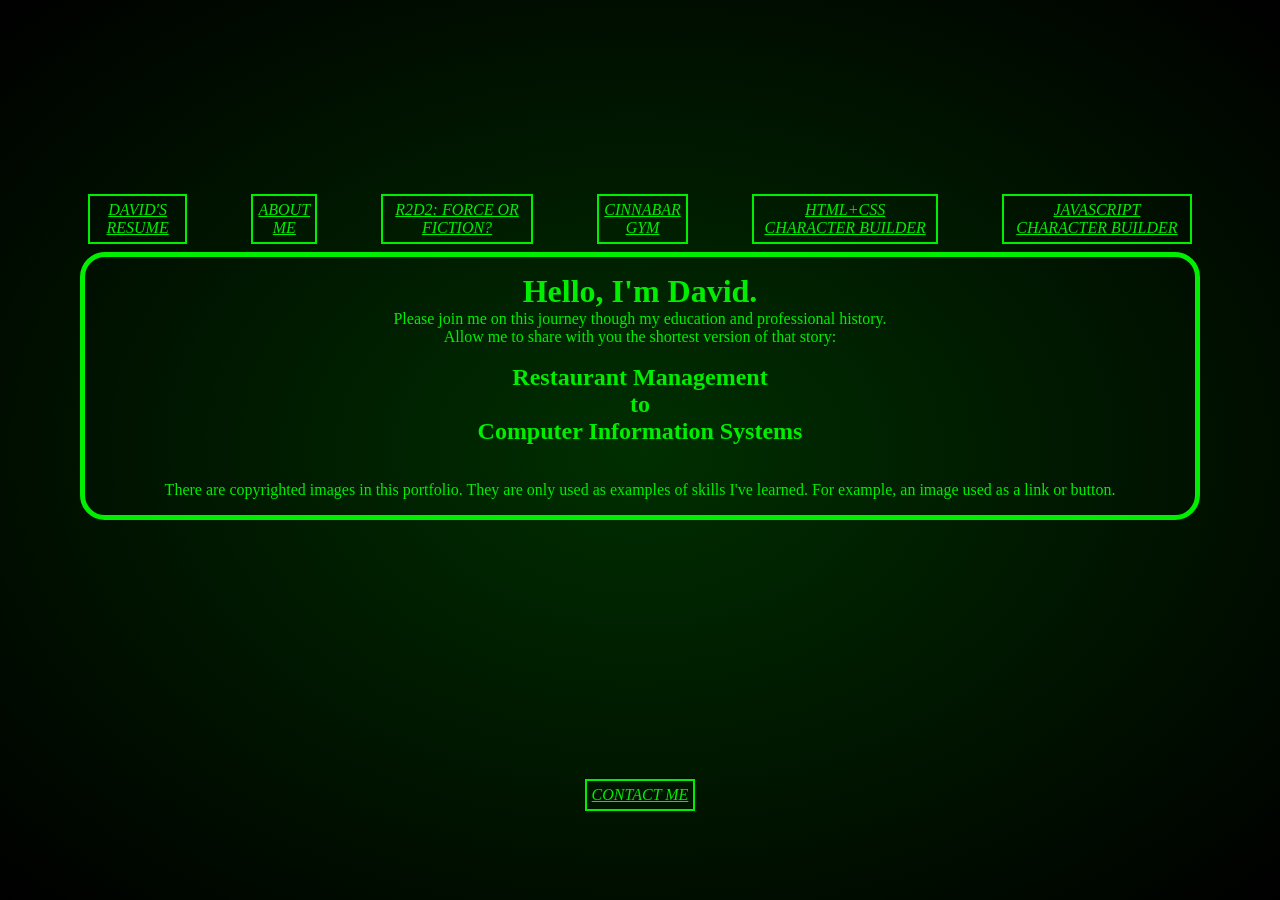
<file: Portfolio/index.html>
<!--
David Aiken 3/13/25
eventually I'll learn how to keep the text perfectly centered on the monitor on various size device screens
anyways, here's my portfolio home page-->
<!DOCTYPE html>
<html lang="en">
   
<head> 
    <link rel="stylesheet" href="portfolioStylesheet.css">
    <title>David Aiken Portfolio</title>
    <meta charset="utf-8">   
    <meta name="viewport" content="width=device-width, initial-scale=1.0" />
    <style>
        body{
            display: grid;
            place-items: center;
            background-color: #000000;
            background-image: radial-gradient(#002f00,#000000);}
        .container{
            align-items: center;
            justify-content: center;            
            color: #00ee00;
            border: 5px solid;
            border-color: #00ee00;
            border-radius: 25px;
            padding: 1rem;}
        nav a{color: #00ee00}
        .navboxes{
            border: 2px solid;
            border-color: #00ee00; 
            width:fit-content;
            padding: 5px;}
        .email{
            margin:auto;
            border: 2px solid;
            border-color: #00ee00; 
            width:fit-content;
            padding: 5px;}
        a[href^="mailto:"]{color:#00ee00}
    </style>
</head>

<body>
    <main> 


        <nav>
            <ul>
                
                <li><div class="navboxes"><a href="resume.html">DAVID'S RESUME</a></div></li>
                <li><div class="navboxes"><a href="aboutMe.html">ABOUT ME</a></div></li>
                <li><div class="navboxes"><a href="R2savesTheGalaxy.html">R2D2: FORCE OR FICTION?</a></div></li>
                <li><div class="navboxes"><a href="CinnabarGym.html">CINNABAR GYM</a></li>
                <li><div class="navboxes"><a href="characterBuilder.html">HTML+CSS CHARACTER BUILDER</a></div></li>
                <li><div class="navboxes"><a href="JavaScriptcharacterBuilder.html">JAVASCRIPT CHARACTER BUILDER</a></div></li>
        
            </ul>
        </nav>
        <div class="container">
        
        
        
        <h1>Hello, I'm David.</h1>
        <p>Please join me on this journey though my education and professional history.</p>
        <p>Allow me to share with you the shortest version of that story:</p> 
        <br>
        <h2>Restaurant Management</h2>
        <h2>to</h2>
        <h2>Computer Information Systems</h2>
        
        

        
        <br>
        <br>
        <p>There are copyrighted images in this portfolio. They are only used as examples of skills I've learned. 
            For example, an image used as a link or button.</p>
        </div>
    </div>       
    </main>    
    <div class="email"><p><em><a href="mailto:daiken9471@gmail.com">CONTACT ME</em></a></p></div>
</div>
</div>
</body>
</html>
</file>
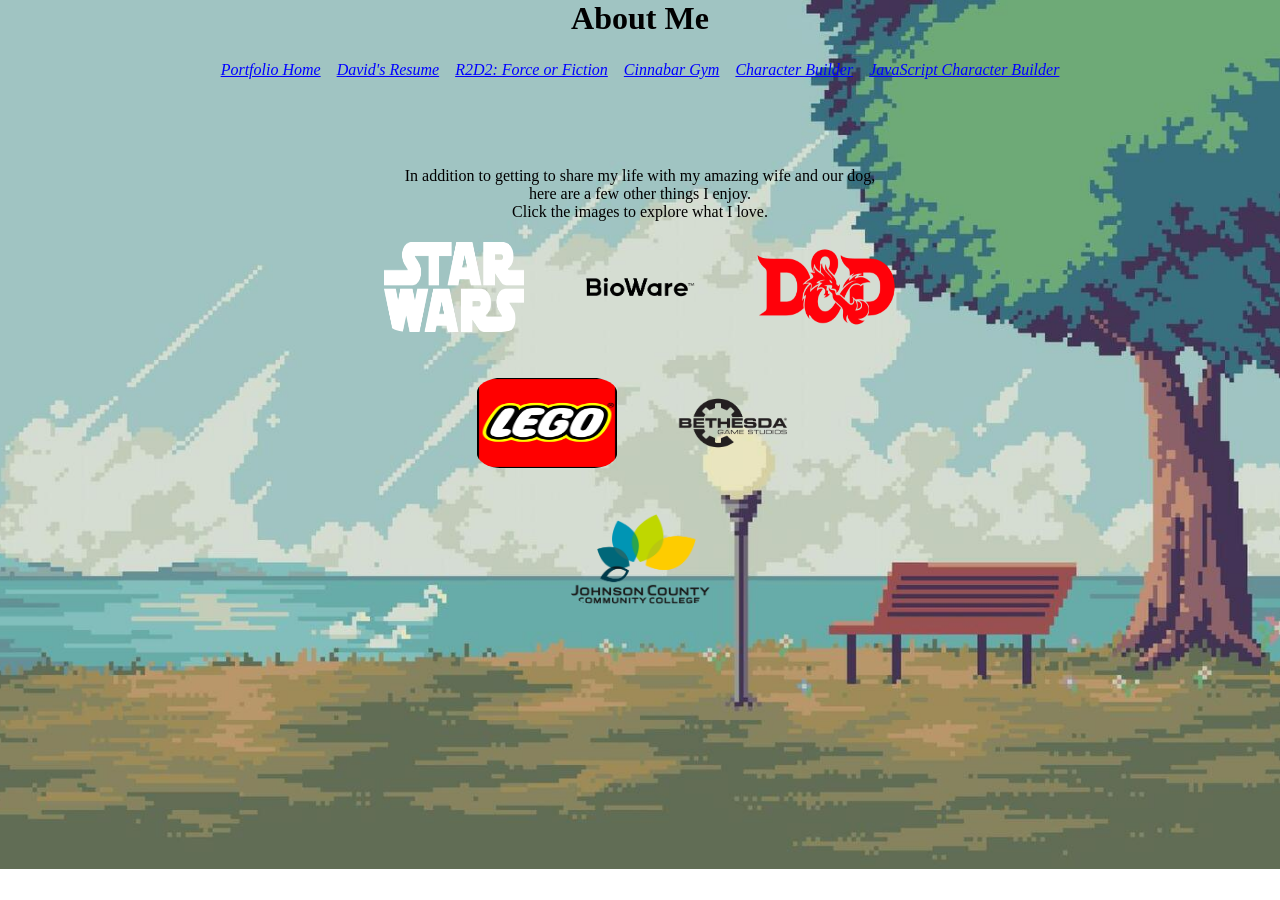
<file: Portfolio/aboutMe.html>
<!--David Aiken 3/13/25
    This is the "About Me" section of the portfolio-->
<!DOCTYPE html>
<html lang="en">

<head> 
    <link rel="stylesheet" href="portfolioStylesheet.css">
    <title>David Aiken Portfolio</title>
    <meta charset="utf-8">   
    <meta name="viewport" content="width=device-width, initial-scale=1.0" />
</head>

<body>
    <div class="midtermThirdPageBackground">
    
    <header>
        <h1>About Me</h1>
    </header>

    <nav>
        <ul>
            <div class="navContainer">
            <li><a href="index.html">Portfolio Home</a></li>
            <li><a href="resume.html">David's Resume</a></li>
            <li><a href="R2savesTheGalaxy.html">R2D2: Force or Fiction</a></li>
            <li><a href="CinnabarGym.html">Cinnabar Gym</a></li>
            <li><a href="characterBuilder.html">Character Builder</a></li>
            <li><a href="JavaScriptcharacterBuilder.html">JavaScript Character Builder</a></li>
            </div>
        </ul>
    </nav>
    
    <main>
        <p>In addition to getting to share my life with my amazing wife and our dog,</p> 
        <p>here are a few other things I enjoy.</p>
        <p>Click the images to explore what I love.</p>

        <a href="https://www.starwars.com/"><img src="images/starWarsLogo.png" alt="Star Wars" style="width:150px;height:100px;"></a>
        <a href="https://www.bioware.com/"><img src="images/BioWare-Logo.png" alt="Bioware" style="width:150px;height:100px;"></a>
        <a href="https://www.dndbeyond.com/"><img src="images/DnDLogo.png" alt="D&D" style="width:150px;height:100px;"></a>
        <br>
        <a href="https://www.lego.com/en-us"><img src="images/LegoLogo8.png" alt="Lego" style="width:150px;height:100px;"></a>
        <!--lego was a huge pain to find a logo with a transarent background-->
        <a href="https://bethesda.net/en/dashboard"><img src="images/bethesdaLogo5.png" alt="Bethesda" style="width:150px;height:100px;"></a>
        <br>
        <a href="https://www.jccc.edu/"><img src="images/JCCClogo.png" alt="JCCC" style="width:150px;height:100px;"></a>
    </main>

    <footer>

    </footer>

</div>
</body>
</html>
</file>
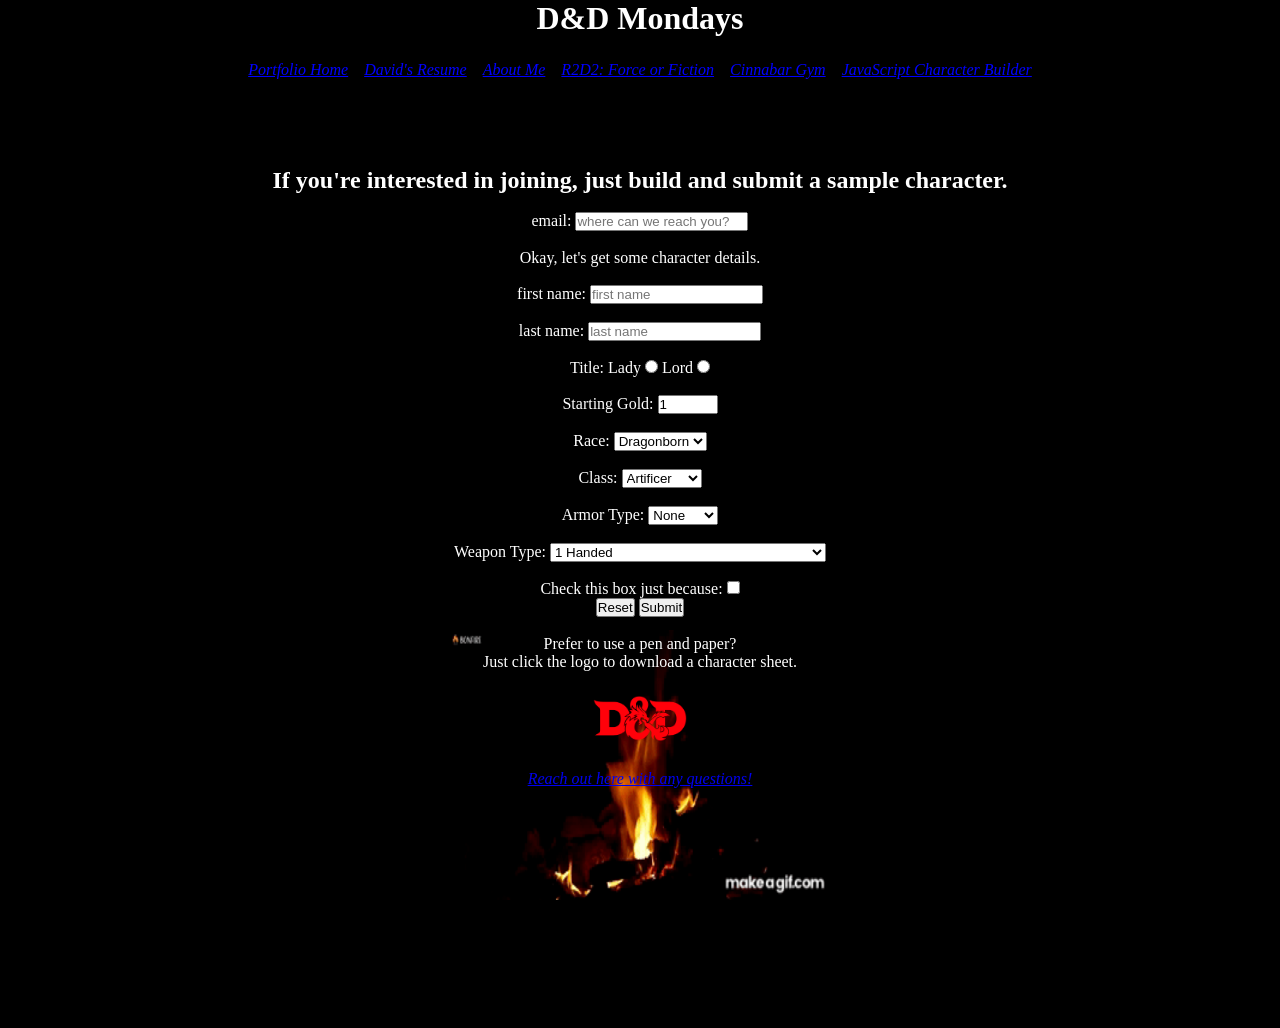
<file: Portfolio/characterBuilder.html>
<!DOCTYPE html>
<html lang="en">
<head>
    <meta charset="UTF-8">
    <meta name="viewport" content="width=device-width, initial-scale=1.0">
    <link rel="stylesheet" href="portfolioStylesheet.css">
    <title>Character Builder</title>
</head>

<body> 
    <div class="whiteText">
    <div class="characterBuilderBackground">

    <header>
       <h1>D&D Mondays</h1>
    </header>

    <nav>
        <ul>
            <div class="navContainer">
            <li><a href="index.html">Portfolio Home</a></li>
            <li><a href="resume.html">David's Resume</a></li>
            <li><a href="aboutMe.html">About Me</a></li>   
            <li><a href="R2savesTheGalaxy.html">R2D2: Force or Fiction</a></li>
            <li><a href="CinnabarGym.html">Cinnabar Gym</a></li>
            <li><a href="JavaScriptcharacterBuilder.html">JavaScript Character Builder</a></li>
            </div>            
        </ul>      
    </nav>

    <main>
        <h2>If you're interested in joining, just build and submit a sample character.</h2>
        <br>

        <form action="submissionDestination.whereever" method="POST">
            <div>
                <label for="email">email:</label>
                <input type="email" id="email" name="email" placeholder="where can we reach you?" required>
            </div>
            <br>
            <p>Okay, let's get some character details.</p>
            <br>
            <div>
                <label for="firstname">first name:</label>
                <input type="text" id="firstname" name="firstname" placeholder="first name" required>
            </div>
            <br>
            <div>

                <label for="lastname">last name:</label>
                <input type="text" id="lastname" name="lastname" placeholder="last name"> 
            </div>
            <br>
            <div>
                <label for="title">Title:</label>

                <label for="Lady">Lady</label>
                <input type="radio" id="Lady" name="title" value="Lady">

                <label for="Lord">Lord</label>
                <input type="radio" id="Lord" name="title" value="Lord">
            </div>
            <br>
            <div>
                <label for="quantity">Starting Gold:</label>  
                <input type="number" id="quantity" name="quantity" min="0" max="1500" value="1" required>
            </div>
            <br>
            <div>
                <label for="race">Race:</label>
                <select id="race" name="race" required>
                    <option value="dragonborn">Dragonborn</option>
                    <option value="dwarf">Dwarf</option>
                    <option value="elf">Elf</option>
                    <option value="gnome">Gnome</option>
                    <option value="halfling">Halfling</option>
                    <option value="human">Human</option>
                    <option value="orc">Orc</option>
                    <option value="tiefling">Tiefling</option>
                </select>
            </div>
            <br>
            <div>
                <label for="class">Class:</label>
                <select id="class" name="class" required>
                    <option value="artificer">Artificer</option>
                    <option value="barbarian">Barbarian</option>
                    <option value="bard">Bard</option>
                    <option value="cleric">Cleric</option>
                    <option value="druid">Druid</option>
                    <option value="fighter">Fighter</option>
                    <option value="monk">Monk</option>
                    <option value="paladin">Paladin</option>
                    <option value="ranger">Ranger</option>
                    <option value="rogue">Rogue</option>
                    <option value="sorcerer">Sorcerer</option>
                    <option value="warlock">Warlock</option>
                    <option value="wizard">Wizard</option>
                </select>
            </div>
            <br>
            <div>
                <label for="armor">Armor Type:</label>
                <select id="armor" name="armor" required>
                    <option value="none">None</option>
                    <option value="light">Light</option>
                    <option value="medium">Medium</option>
                    <option value="heavy">Heavy</option>
                </select>
            </div>          
            <br>
            <div>
                <label for="weapon">Weapon Type:</label>
                <select id="weapon" name="weapon" required>
                    <option value="1H">1 Handed</option>
                    <option value="1H+S">1 Hand and Shield</option>
                    <option value="2H">2 Handed</option>
                    <option value="dualweild">Dual Weild</option>
                    <option value="none">None: My incisive wit will dismantle all foes</option>
                    <option value="other">Other: please consult your DM</option>
                </select>
            </div> 
            <br>
            <div>
                <label for="checkbox">Check this box just because:</label>
                <input type="checkbox" id="checkbox" name="checkbox">
            </div>
            
            
            <div>
                <input type="reset">
                <input type="submit">
            </div>
        </form>
        <br>
        <p>Prefer to use a pen and paper?</p>
        <p>Just click the logo to download a character sheet.</p>
        <a href="images/characterSheet.png" download="5e character sheet"><img src="images/DnDLogo.png" alt="character sheet" width="104" height="142"></a>
        
        <p><em><a href="mailto:daiken9471@gmail.com">Reach out here with any questions!</em></a></p>





    </main>

    
    <footer>

    </footer>







</div>
</div>
</body>
</html>
</file>
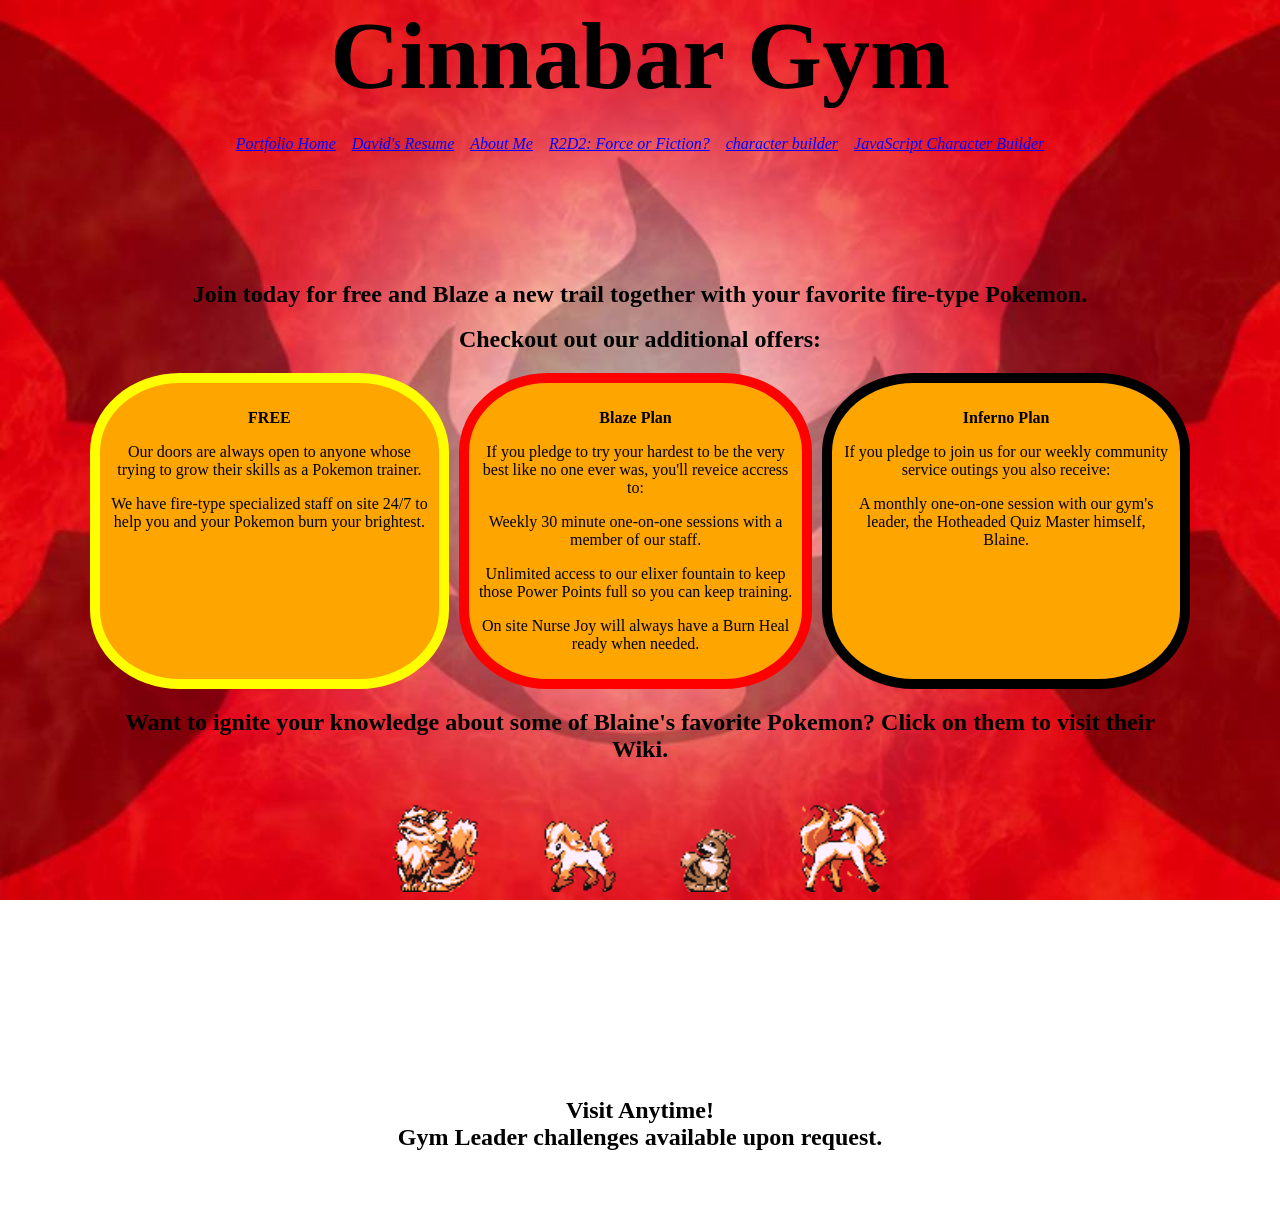
<file: Portfolio/CinnabarGym.html>
<!--This page got a dedicated Style because I tried to set it up very different from the other pages. I felt like the main style sheet used by the other pages would be a bloated mess if I added all this. While I am capable of copy/pasting it all to the main style sheet, it seemed unnecessary since nothing here is shared among the other pages.
If i'd had this Gym idea sooner I would have made it my whole project with links to the different membership plans to collect user info in a form or a calender to schedule a duel with the gym leader. I didn't think it was smart to redo the whole thing the day before it was due so now you get the variety of 3 different pages.-->


<!DOCTYPE html>
<html lang="en">
<head>
    <meta charset="UTF-8">
    <meta name="viewport" content="width=device-width, initial-scale=1.0">
    <link rel="stylesheet" href="portfolioStylesheet.css">
    <title>5th page</title>
</head>

<style>

.gym-container {
    display: grid;
    grid-template-areas:
        'header header header'
        'nav nav nav'
        'banner banner banner'
        'free blaze inferno'
        'banner banner banner'
        'featured featured featured'
        'footer footer footer';
    gap: 10px;
    padding: 10px;}

.gym-container > div {
    padding: 10px;
    font-size: 16px;
}

.gymheader {
    grid-area: header;
    text-align: center;
    font-size: 3rem;
}

.free{
    grid-area: free;
    background-color: orange;
    transition: 0.5s;
    border: 10px solid yellow;
    border-radius: 25%;}
.free > h4{
    padding: 1rem;
    text-align: center;}
.free > p{
    text-align: center;
    margin-bottom: 1rem;}
.free:hover{
    transform: scale(1.1)}

.blaze{
    grid-area: blaze;
    background-color: orange;
    transition: 0.5s;
    border: 10px solid red;
    border-radius: 25%;}
.blaze > h4{
    padding: 1rem;
    text-align: center;}
.blaze > p{
    text-align: center;
    margin-bottom: 1rem;}
.blaze:hover{
    transform: scale(1.1)}

.inferno{
    grid-area: inferno;
    background-color: orange;
    transition: 0.5s;
    border: 10px solid black;
    border-radius: 25%;}
.inferno > h4{
    padding: 1rem;
    text-align: center;}
.inferno > p{
    text-align: center;
    margin-bottom: 1rem;}
.inferno:hover{
    transform: scale(1.1)}

.featured{
    grid-area: featured;
    transition: 0.5s;}
.featured:hover{
    transform: scale(1.1)
}

@media only screen and (max-width: 800px) {
  .gymheader {grid-area: 1 / span 3;}
  .free {grid-area: 2 / span 1;}
  .blaze{grid-area: 3 / span 1;}
  .inferno {grid-area: 4 / span 1;}
  .featured{grid-area: 5 / span 3;}
  .footer {grid-area: 6 / span 3;}}
@media only screen and (min-width: 800px) {
  .gymheader {grid-area: 1 / span 3;}
  .nav{grid-area: 2 / span 3;}
  .gymbanner{grid-area: 3 / span 3;}
  .free {grid-area: 4 / span 1;}
  .blaze {grid-area: 4 / span 1;}
  .inferno {grid-area: 4 / span 1;}
  .featured{grid-area: 5 / span 3;}
  .footer {grid-area: 6 / span 3;}}

</style>

<body>
    <div class="gymBackground">
    <header>
        <div class="gymheader">
            <h1>Cinnabar Gym</h1>
        </div>
    </header>

    <div class="nav">
        <nav>
            <ul>
                <div class="navContainer">
                <li><a href="index.html">Portfolio Home</a></li>
                <li><a href="resume.html">David's Resume</a></li>
                <li><a href="aboutMe.html">About Me</a></li>   
                <li><a href="R2savesTheGalaxy.html">R2D2: Force or Fiction?</a></li>
                <li><a href="characterBuilder.html">character builder</a></li>
                <li><a href="JavaScriptcharacterBuilder.html">JavaScript Character Builder</a></li>
            </div>
            </ul>      
        </nav>
    </div>

    <main>
        <div class="gym-container">
        
            <div class="gymbanner">
                <h2>Join today for free and Blaze a new trail together with your favorite fire-type Pokemon.</h2>
                <br>
                <h2>Checkout out our additional offers:</h2>
            </div>
            

            <div class="free">
                <h4>FREE</h4>
                <p>Our doors are always open to anyone whose trying to grow their skills as a Pokemon trainer.</p>
                <p>We have fire-type specialized staff on site 24/7 to help you and your Pokemon burn your brightest.</p>
            </div>

            <div class="blaze">
                <h4>Blaze Plan</h4>
                <p>If you pledge to try your hardest to be the very best like no one ever was, you'll reveice accress to:</p>
                <p>Weekly 30 minute one-on-one sessions with a member of our staff.</p>
                <p>Unlimited access to our elixer fountain to keep those Power Points full so you can keep training.</p>
                <p>On site Nurse Joy will always have a Burn Heal ready when needed.</p>
            </div>

            <div class="inferno">
                <h4>Inferno Plan</h4>
                <p>If you pledge to join us for our weekly community service outings you also receive:</p>
                <p>A monthly one-on-one session with our gym's leader, the Hotheaded Quiz Master himself, Blaine.</p>
            </div>

            

            <div class="featured">
                <h2>Want to ignite your knowledge about some of Blaine's favorite Pokemon? Click on them to visit their Wiki.</h2>
                <br>
                <a href="https://pokemon.fandom.com/wiki/Arcanine"><img src="images/Arcanine.webp" alt="Arcanine" style="width:100px;height:100px;"></a>
                <a href="https://pokemon.fandom.com/wiki/Ponyta"><img src="images/ponyta.webp" alt="Ponyta" style="width:100px;height:100px;"></a>
                <a href="https://pokemon.fandom.com/wiki/Growlithe"><img src="images/growlithe.webp" alt="growlithe" style="width:100px;height:100px;"></a>
                <a href="https://pokemon.fandom.com/wiki/Rapidash"><img src="images/Rapidash.webp" alt="rapidash" style="width:100px;height:100px;"></a>
            </div>

        </div>
    </main>

    <footer>
        <h2>Visit Anytime!</h2>
        <h2>Gym Leader challenges available upon request.</h2>
    </footer>



</div>
</body>
</html>
</file>
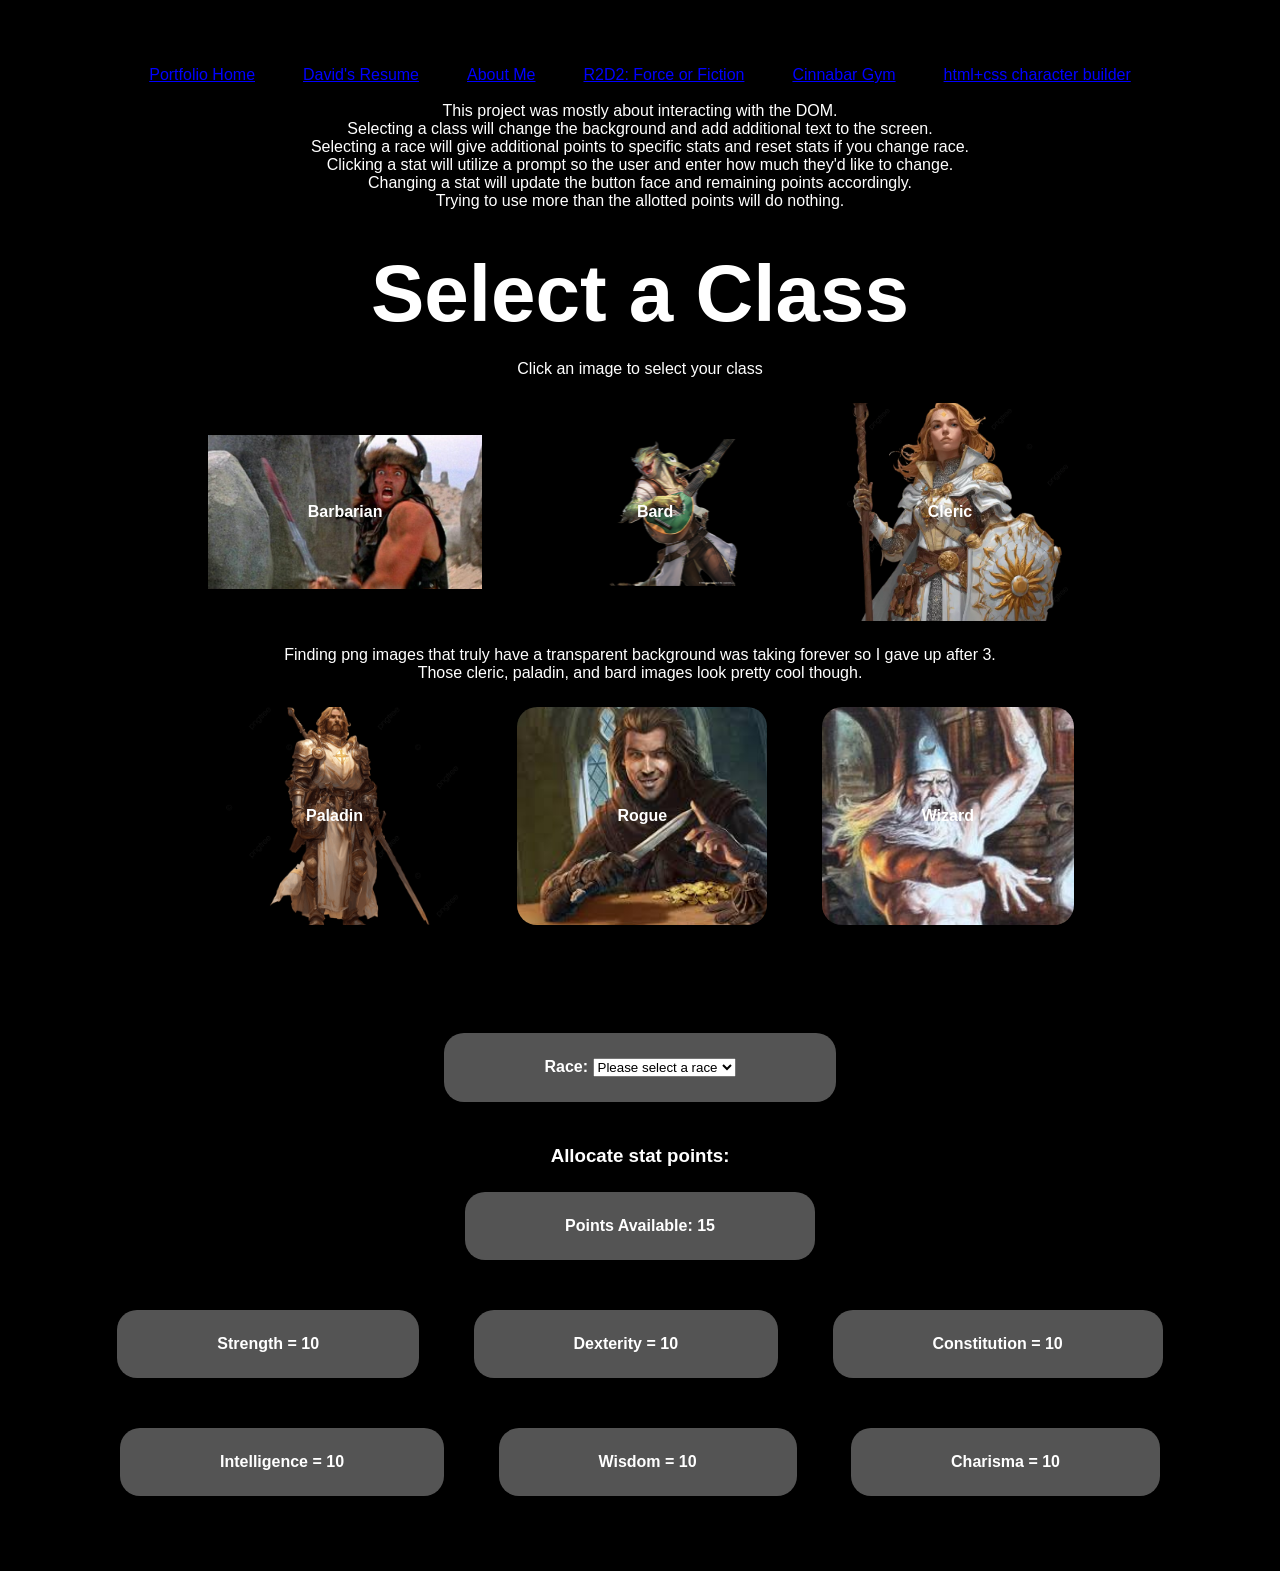
<file: Portfolio/JavaScriptcharacterBuilder.html>
<!-- David Aiken 4/29/26-->

<!DOCTYPE html>
<html lang="en">
<head>
  <meta charset="UTF-8">
  <title>JavaScript Character Builder</title>
  <link rel="stylesheet" href="characterBuilder.css">
  <script src="characterBuilder.js" defer> </script>
  <style>
    *{margin:0; padding:0; box-sizing: border-box;}
    nav{
    padding: 1rem 0rem 0rem 0rem}
    nav ul{
        list-style-type: none;
        display: flex;
        justify-content: center;
        }
    nav a{
        color:blue}
    nav a:hover{
        color: purple;}
    .navContainer {
    flex-direction: row;
    display: flex;
    justify-content: center;
    align-items: center;
    gap: 3rem;}
    
  </style>
</head>

<nav>
    <ul>
        <div class="navContainer">
        <li><a href="index.html">Portfolio Home</a></li>
        <li><a href="resume.html">David's Resume</a></li>
        <li><a href="aboutMe.html">About Me</a></li>   
        <li><a href="R2savesTheGalaxy.html">R2D2: Force or Fiction</a></li>
        <li><a href="CinnabarGym.html">Cinnabar Gym</a></li>
        <li><a href="characterBuilder.html">html+css character builder</a></li>
        </div>            
    </ul>      
</nav>

<body>  
    <br>
    <div class="flexContainer">
    <p>This project was mostly about interacting with the DOM.</p>
    <p>Selecting a class will change the background and add additional text to the screen.</p>
    <p>Selecting a race will give additional points to specific stats and reset stats if you change race.</p>
    <p>Clicking a stat will utilize a prompt so the user and enter how much they'd like to change.</p>
    <p>Changing a stat will update the button face and remaining points accordingly.</p>
    <p>Trying to use more than the allotted points will do nothing.</p>
</div>
    <br>
    <h1 id="title">Select a Class</h1>
    <p>Click an image to select your class</p>
    <div id ="buttons">
        <button class="class-btn" id="barbarianButton">Barbarian</button>
        <button class="class-btn" id="bardButton">Bard</button>
        <button class="class-btn" id="clericButton">Cleric</button> 
        <br>
        <p>Finding png images that truly have a transparent background was taking forever so I gave up after 3.</p>
        <p>Those cleric, paladin, and bard images look pretty cool though.</p>
        <button class="class-btn" id="paladinButton">Paladin</button>
        <button class="class-btn" id="rogueButton">Rogue</button>
        <button class="class-btn" id="wizardButton">Wizard</button>
    </div>  
    <p id="quote"></p>
    <br>
    
    <button class="race">
        <label for="race">Race:</label>     
        <select id="race" name="race" required>    
            <option value="race">Please select a race</option>      
            <option value="dwarf">Dwarf</option>
            <option value="elf">Elf</option>          
            <option value="human">Human</option>
            <option value="orc">Orc</option>          
        </select>
    </button>
    <p id="raceQuote"></p>
    </div>
    <br>

  <h3>Allocate stat points:</h3>
  <div id ="buttons">
      <button class="stat-btn" id="pointsButton">Points Available: 15</button> 
      <br>
      <button class="stat-btn" id="strengthButton">Strength = 10</button>   
      <button class="stat-btn" id="dexterityButton">Dexterity = 10</button>
      <button class="stat-btn" id="constitutionButton">Constitution = 10</button> 
      <br>
      <button class="stat-btn" id="intelligenceButton">Intelligence = 10</button>
      <button class="stat-btn" id="wisdomButton">Wisdom = 10</button>
      <button class="stat-btn" id="charismaButton">Charisma = 10</button>
  </div>
</body>
</html>
</file>
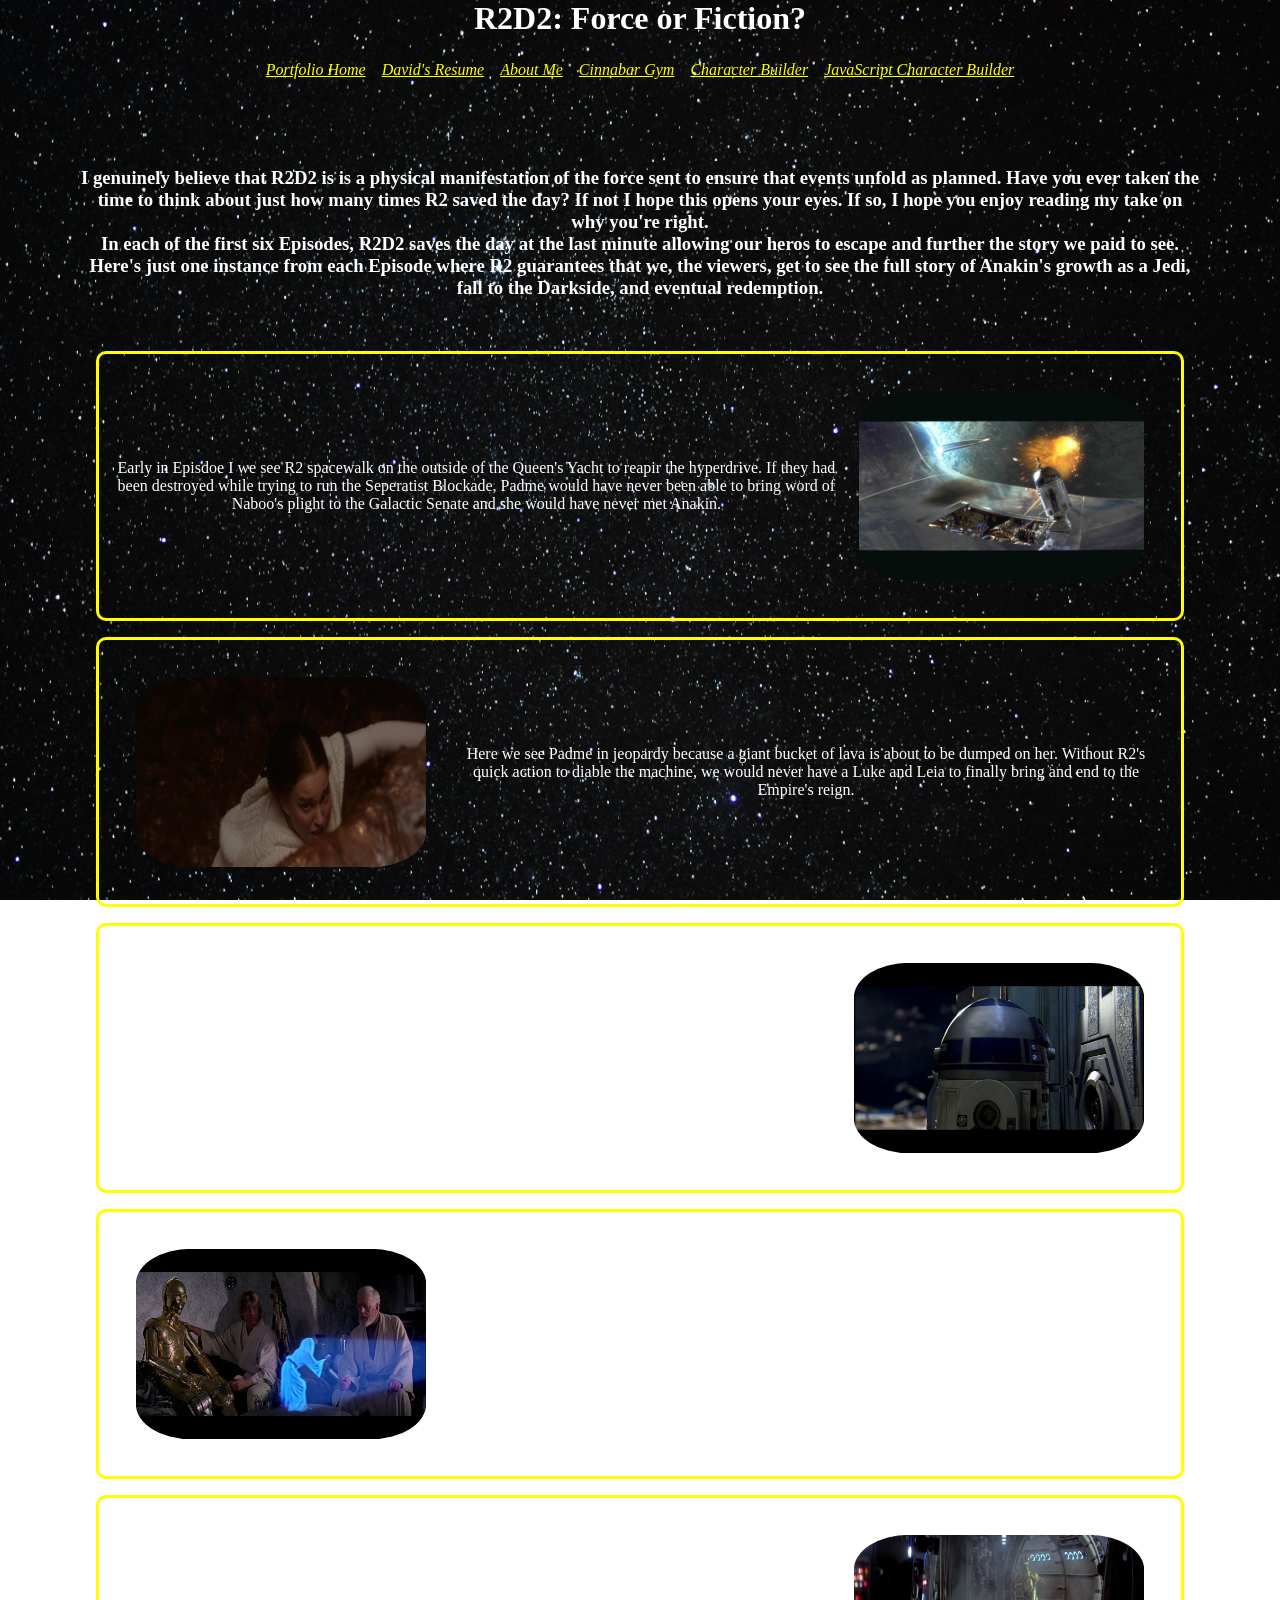
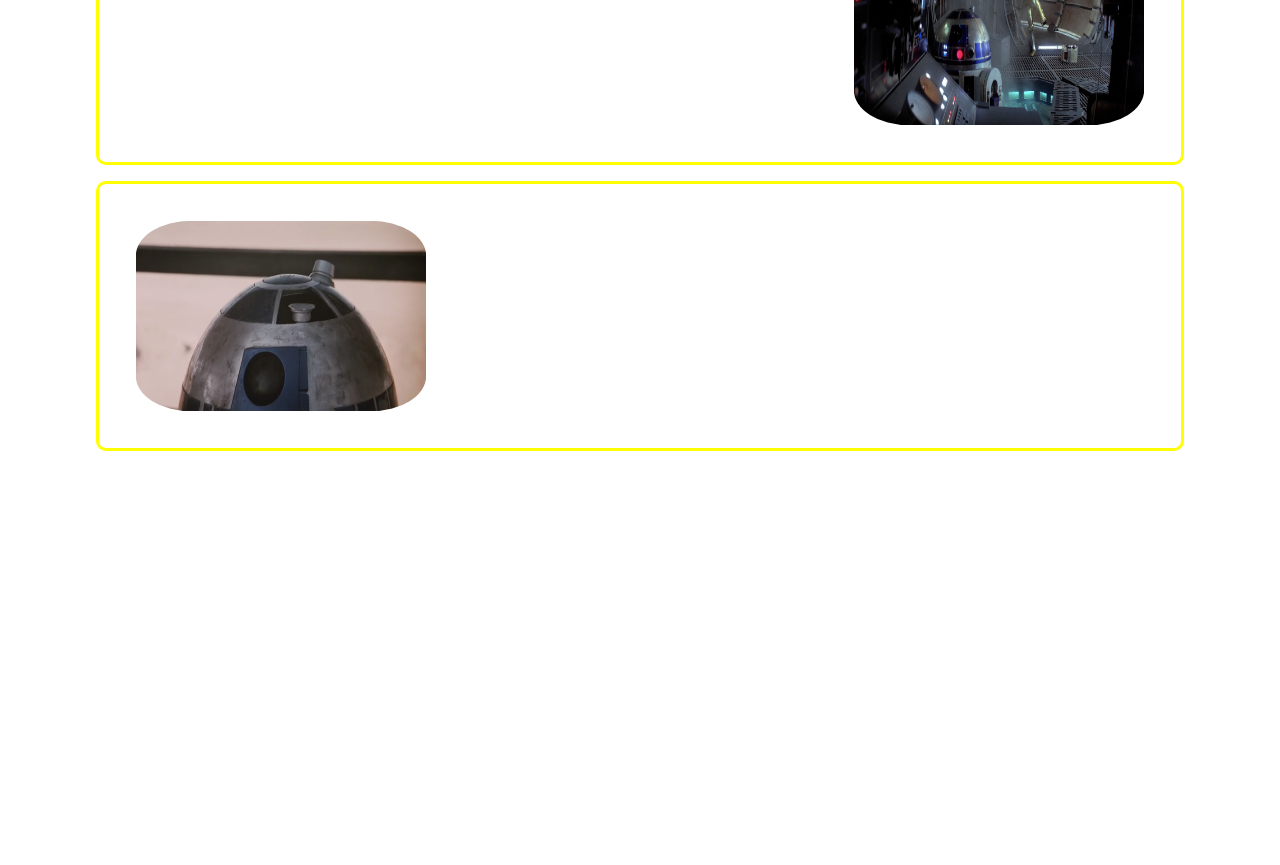
<file: Portfolio/R2savesTheGalaxy.html>
<!DOCTYPE html>
<html lang="en">
<head>
    <meta charset="UTF-8">
    <meta name="viewport" content="width=device-width, initial-scale=1.0">
    <link rel="stylesheet" href="portfolioStylesheet.css">
    <title>R2D2</title>
</head>

<style>
    nav a{
        color:yellow}
</style>

<body>
    <div class="R2Background">
    <div class="whiteText">
    <header>
        <h1>R2D2: Force or Fiction?</h1>        
    </header>

    <nav>
        <ul>
        <div class="navContainer">
            <li><a href="index.html">Portfolio Home</a></li>
            <li><a href="resume.html">David's Resume</a></li>
            <li><a href="aboutMe.html">About Me</a></li>   
            <li><a href="CinnabarGym.html">Cinnabar Gym</a></li>
            <li><a href="characterBuilder.html">Character Builder</a></li>
            <li><a href="JavaScriptcharacterBuilder.html">JavaScript Character Builder</a></li>
        </div>        
        </ul>    
    </nav>

    <main>
        <h3>I genuinely believe that R2D2 is is a physical manifestation of the force sent to ensure that events unfold as planned. Have you ever taken the time to think about just how many times R2 saved the day? If not I hope this opens your eyes. If so, I hope you enjoy reading my take on why you're right.</h3>
        <h3>In each of the first six Episodes, R2D2 saves the day at the last minute allowing our heros to escape and further the story we paid to see. Here's just one instance from each Episode where R2 guarantees that we, the viewers, get to see the full story of Anakin's growth as a Jedi, fall to the Darkside, and eventual redemption.</h3>
        <br>
        <br>
        <div class="flexContainer">
            
            <p>Early in Episdoe I we see R2 spacewalk on the outside of the Queen's Yacht to reapir the hyperdrive. If they had been destroyed while trying to run the Seperatist Blockade, Padme would have never been able to bring word of Naboo's plight to the Galactic Senate and she would have never met Anakin.</p>

            <img src="images/R2ep1.jpeg" alt="episode 1" style="width:300px;height:200px;">
        </div>
        <div class="flexContainer">
            <img src="images/R2ep2.jpg" alt="episode 2" style="width:300px;height:200px;">
            <p>Here we see Padme in jeopardy because a giant bucket of lava is about to be dumped on her. Without R2's quick action to diable the machine, we would never have a Luke and Leia to finally bring and end to the Empire's reign.</p>
        </div>
        <div class="flexContainer">
            <p>The seperatists had trapped Anakin and Obi-wan but with a simple comm to R2 they were able to escape. Here we see R2 use his scomp link to access a simple socket in the back of a a docking bay to override the secure commands sent from the bridge to lock down the elevator.</p>
            <img src="images/R2ep3.jpg" alt="episode 3" style="width:300px;height:200px;">
        </div>
        <div class="flexContainer">
            <img src="images/R2ep4.jpg" alt="episode 4" style="width:300px;height:200px;">
            <p>Of all the possible places across an entire planet thier escape pod could have landed, the force was clearly guiding R2 to where it would meet the Jawas that would sell him to Owen Lars. That would set R2 up to bring both Luke and the message from Leia to Obi-Wan. Saving the day happens later when R2 manages to hack THE DEATH STAR to save our heros from being crushed in a trash compactor.</p>
        </div>
        <div class="flexContainer">
            <p>After escaping Cloud City, our heros discover that the hyperdrive on the Millennium Falcon is on the fritz. With only moments left until Imperial forces catch up, R2 sucessfully manages to fix what Lando, the ships former owner, couldn't. </p>
            <img src="images/R2ep5.webp" alt="episode 5" style="width:300px;height:200px;">
        </div>
        <div class="flexContainer">
            <img src="images/R2ep6.avif" alt="episode 6" style="width:300px;height:200px;">
            <p>R2 was basically the linchpin of Luke's whole, overcomplicated plan to rescue Han Solo from the vile gangster Jabba the Hutt. Managing to pretend to be reprogrammed for service to Jabba and managing to conceal a lightsaber in his head from anyone trying to inspect Jabba's "new property", no other astromech could handle a mission with this level of subterfuge.</p>
        </div>

        <h3>If you'd like to learn more about current and future STAR WARS content, just click the logo below.</h3>
        <a href="https://www.starwars.com/"><img src="images/starWarsLogo.png" alt="Star Wars" style="width:150px;height:100px;"></a>

    </main>

    <footer>
    </footer>


</div>
</div>
</body>
</html>
</file>
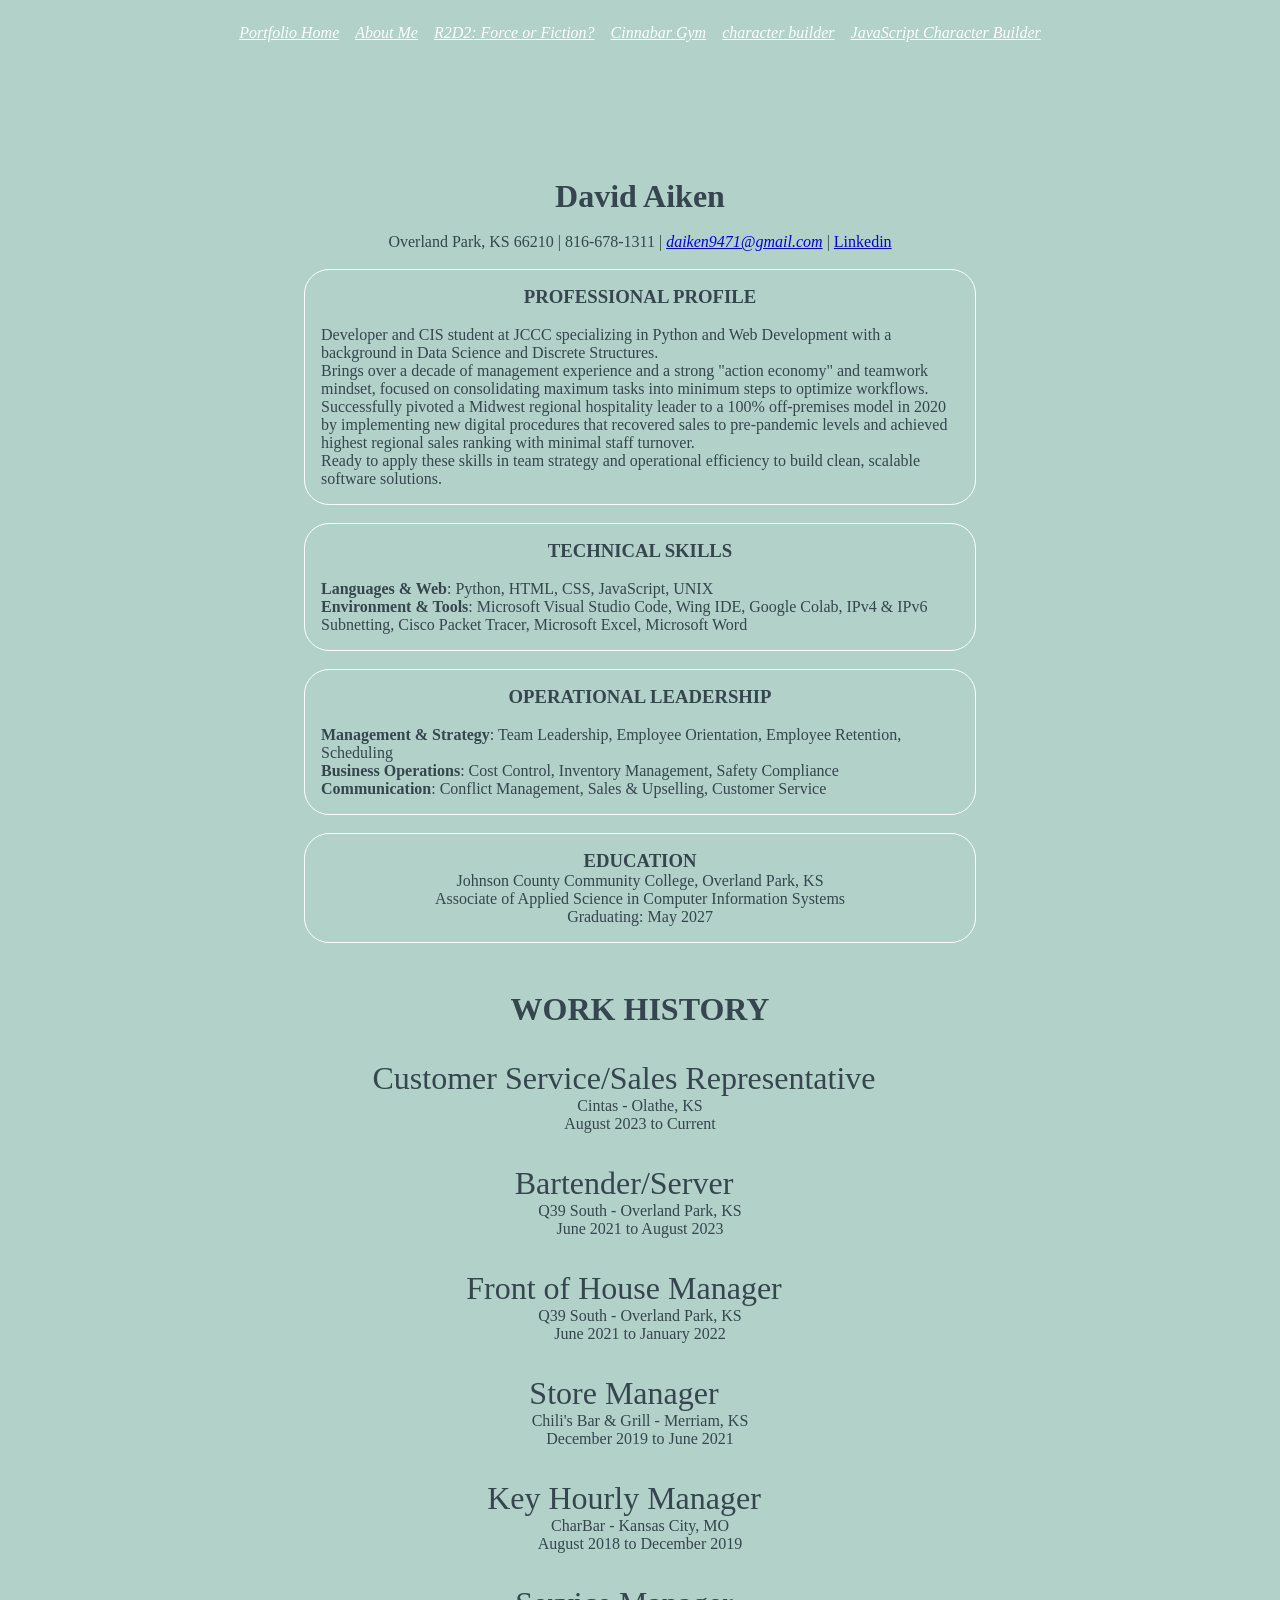
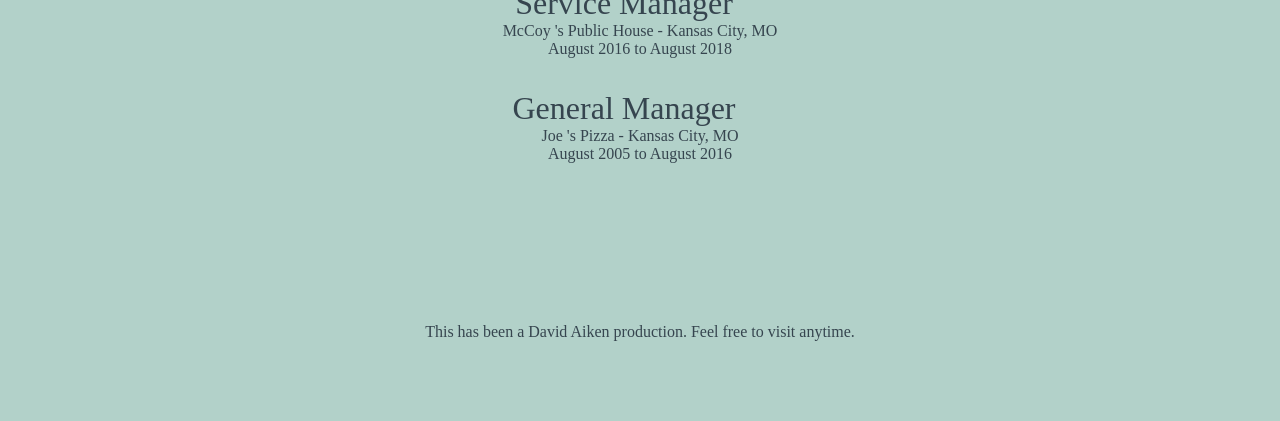
<file: Portfolio/resume.html>
<!--David Aiken 3/13/25
    Since I have plently of work experience it made sense to include a full resume in a profolio about myself-->
<!DOCTYPE html>
<html lang="en">
   

<head> 
    <link rel="stylesheet" href="portfolioStylesheet.css">
    <title>David Aiken resume</title>
    <meta charset="utf-8">
    <meta name="viewport" content="width=device-width, initial-scale=1.0" />
    <style>
        body{
            background-color: #b2d1c9;
            color: #36454f;}
        nav a{
            color: #ffffff}
        h1{
            margin-top: 3rem;        }
        .textbox{            
            justify-content: left;            
            padding: 1rem;
            margin-right: 20%;
            margin-left: 20%;
            border: 1px solid;
            border-color: #ffffff;
            border-radius:25px;}
        .leftalign{
            text-align: left;}
</style>
</head>

<body>    
    <header>
        <nav>
        <ul>
            <div class="navContainer">
            <li><a href="index.html">Portfolio Home</a></li>
            <li><a href="aboutMe.html">About Me</a></li>
            <li><a href="R2savesTheGalaxy.html">R2D2: Force or Fiction?</a></li>
            <li><a href="CinnabarGym.html">Cinnabar Gym</a></li>
            <li><a href="characterBuilder.html">character builder</a></li>
            <li><a href="JavaScriptcharacterBuilder.html">JavaScript Character Builder</a></li>
            </div>
            </ul>      
    </nav>
    </header>

    

    <main>       
        <h1>David Aiken</h1> 
        <br>
        <p>Overland Park, KS 66210 | 816-678-1311 | <em><a href="mailto:daiken9471@gmail.com">daiken9471@gmail.com</em></a> |
            <a href="www.linkedin.com/in/daiken9471">Linkedin</a></p>
<br>
    <div class="textbox">
        <h3>PROFESSIONAL PROFILE</h3>
        <br>
        <p><div class="leftalign">Developer and CIS student at JCCC specializing in Python and Web Development with a background in Data Science and 
           Discrete Structures.</p></div>
        <p><div class="leftalign">Brings over a decade of management experience and a strong "action economy" and teamwork mindset, focused on consolidating maximum 
           tasks into minimum steps to optimize workflows.</p></div>
        <p><div class="leftalign">Successfully pivoted a Midwest regional hospitality leader to a 100% off-premises model in 2020 by implementing new digital procedures 
           that recovered sales to pre-pandemic levels and achieved highest regional sales ranking with minimal staff turnover.</p></div>
        <p><div class="leftalign">Ready to apply these skills in team strategy and operational efficiency to build clean, scalable software solutions.</p>
    </div></div>
        <br>
    <div class="textbox">
        <h3>TECHNICAL SKILLS</h3>
        <br>
        <p><div class="leftalign"><b> Languages & Web</b>: Python, HTML, CSS, JavaScript, UNIX</p></div>
        <p><div class="leftalign"><b>Environment & Tools</b>: Microsoft Visual Studio Code, Wing IDE, Google Colab, IPv4 & IPv6 Subnetting, Cisco Packet Tracer, 
               Microsoft Excel, Microsoft Word</p></div>
    </div>
    <br>
    <div class="textbox">
        <h3>OPERATIONAL LEADERSHIP</h3>
        <br>
        <p><div class="leftalign"><b>Management & Strategy</b>: Team Leadership, Employee Orientation, Employee Retention, Scheduling </p></div>
        <p><div class="leftalign"><b>Business Operations</b>: Cost Control, Inventory Management, Safety Compliance</p></div>
        <p><div class="leftalign"><b>Communication</b>: Conflict Management, Sales & Upselling, Customer Service</p></div>
    </div>
    <br>
    <div class="textbox">
        <h3>EDUCATION</h3>
        <p>Johnson County Community College, Overland Park, KS</p>
        <p>Associate of Applied Science in Computer Information Systems </p>
        <p>Graduating: May 2027 </p>
    </div>





        <h1>WORK HISTORY</h1>

        <dl>
            <dt>Customer Service/Sales Representative</dt>
            <dd><p>Cintas - Olathe, KS</p>
                <p>August 2023 to Current</p></dd>

            <dt>Bartender/Server</dt>
            <dd><p>Q39 South - Overland Park, KS</p>
                <p>June 2021 to August 2023</p>
            </dd>
            
            <dt>Front of House Manager</dt>
            <dd><p>Q39 South - Overland Park, KS</p>
                <p>June 2021 to January 2022</p>
            </dd>
            
            <dt>Store Manager</dt>
            <dd><p>Chili's Bar & Grill - Merriam, KS</p>
                <p>December 2019 to June 2021</p>
            </dd>

            <dt>Key Hourly Manager</dt>
            <dd><p>CharBar - Kansas City, MO</p>
                <p>August 2018 to December 2019</p>
            </dd>
            
            <dt>Service Manager</dt>
            <dd><p>McCoy 's Public House - Kansas City, MO</p>
                <p>August 2016 to August 2018</p>
            </dd>
           
            <dt>General Manager</dt>
            <dd><p>Joe 's Pizza - Kansas City, MO</p>
                <p>August 2005 to August 2016</p>
            </dd>
            
                
        </dl>
    </main>

    <footer>
        <p>This has been a David Aiken production. Feel free to visit anytime.</p>
    </footer>

</div>
</body>
</html>
</file>
<file: Portfolio/portfolioStylesheet.css>
*{margin:0; padding:0; box-sizing: border-box;}

body, html{
    height: 100%;}

body{
    margin-top: auto;
    margin-bottom: auto;
    margin-right: auto;
    margin-left: auto;}

nav{
    padding: 1rem 0rem 0rem 0rem}
nav ul{
    list-style-type: none;
    display: flex;
    justify-content: center;
    gap: 3rem;}
nav a{
    color:blue}
nav a:hover{
    color: purple;}

h1{ text-align: center;}

h2{
    text-align: center;
    margin-top: auto;
    margin-bottom: auto;
    margin-right: auto;
    margin-left: auto;}

h3{ text-align: center;}

h4{ text-align: center;}

p{  text-align: center;}

dl{ 
    margin-top: auto;
    margin-bottom: auto;
    margin-right: auto;
    margin-left: auto;}

dt{ text-align: center;
    margin: 2rem 2rem 0rem 0rem;
    font-size: 2rem;}

dd{
    text-align: center;
    margin: 0rem 0rem}

li{  /* list item - uses bullet points */
    text-align: center;
    padding: 0.5rem;
    font-style: italic;}

main{text-align: center;
    padding:5rem;}

img{
    max-width: 50%;
    height: auto;
    margin: 1rem;
        padding: 0.3rem;
    border-radius: 20%;}

footer{
    text-align: center;
    padding: 5rem 0rem 5rem 0rem}

/*form{}*/

.navyText{
    color: navy}

.whiteText{
    color:white;}

.yellowText{
    color:yellow;}

.midtermThirdPageBackground{
    background-image: url("images/pixelParkBench.jpg");     
    background-repeat: no-repeat;
    background-attachment: fixed;
    background-size: cover;
    background-position: center;}

.R2Background{
    background-image: url("images/starsBackground.jfif");     
    background-repeat: no-repeat;
    background-attachment: fixed;
    background-size:cover;
    background-position: center;}  

.gymBackground{
    background-image: url("images/fireTypeBackground.jpg");     
    background-repeat: no-repeat;
    background-attachment: fixed;
    background-size: cover;
    background-position: center;}

.characterBuilderBackground{
    background-color: black;
    background-image: url("images/fireInTheCenter.gif");     
    background-repeat: no-repeat;
    background-attachment:fixed;
    background-size: 30% 30%;
    background-position: bottom;}    

.flexContainer {
    flex-direction: row;
    display: flex;
    justify-content: center;
    align-items: center;
    border: 0.2rem solid yellow;
    border-radius: 10px;
    margin: 1rem;
    padding: 1rem;}

.navContainer {
    flex-direction: row;
    display: flex;
    justify-content: center;
    align-items: center;}

@media (max-width: 800px) {
    .flexContainer {
        flex-direction: column;}
    .navContainer{flex-direction: column;}}
</file>
<file: Portfolio/characterBuilder.css>
/* David Aiken 4/29/26 */
body {
  font-family: Arial, sans-serif;
  text-align: center;
  padding: 50px;
  transition: all 1.5s ease;
  min-height: 100vh;
  margin: 0;
  background-color: black;
  color: white;}

h1 {
  font-size: 5rem;
  padding: 20px 20px;}

.class-btn {
  padding: 100px 100px;
  margin: 25px;
  font-size: 1rem;
  font-weight: bold;
  cursor: pointer;
  border: none;
  border-radius: 20px;
  background-size: contain;}

#quote {
  margin-top: 40px;
  font-size: 1.8rem;
  font-weight: bold;}

.stat-btn{
  padding: 25px 100px;
  margin: 25px;
  font-size: 1rem;
  font-weight: bold;
  cursor: pointer;
  border: none;
  border-radius: 20px;
  background-size: contain;
  background-color: #545454;
  color: #ffffff;

}

.race{
  background-color:#545454;
  color: #ffffff;
  padding: 25px 100px;
  margin: 25px;
  font-size: 1rem;
  font-weight: bold;
  cursor: pointer;
  border: none;
  border-radius: 20px;}
</file>
